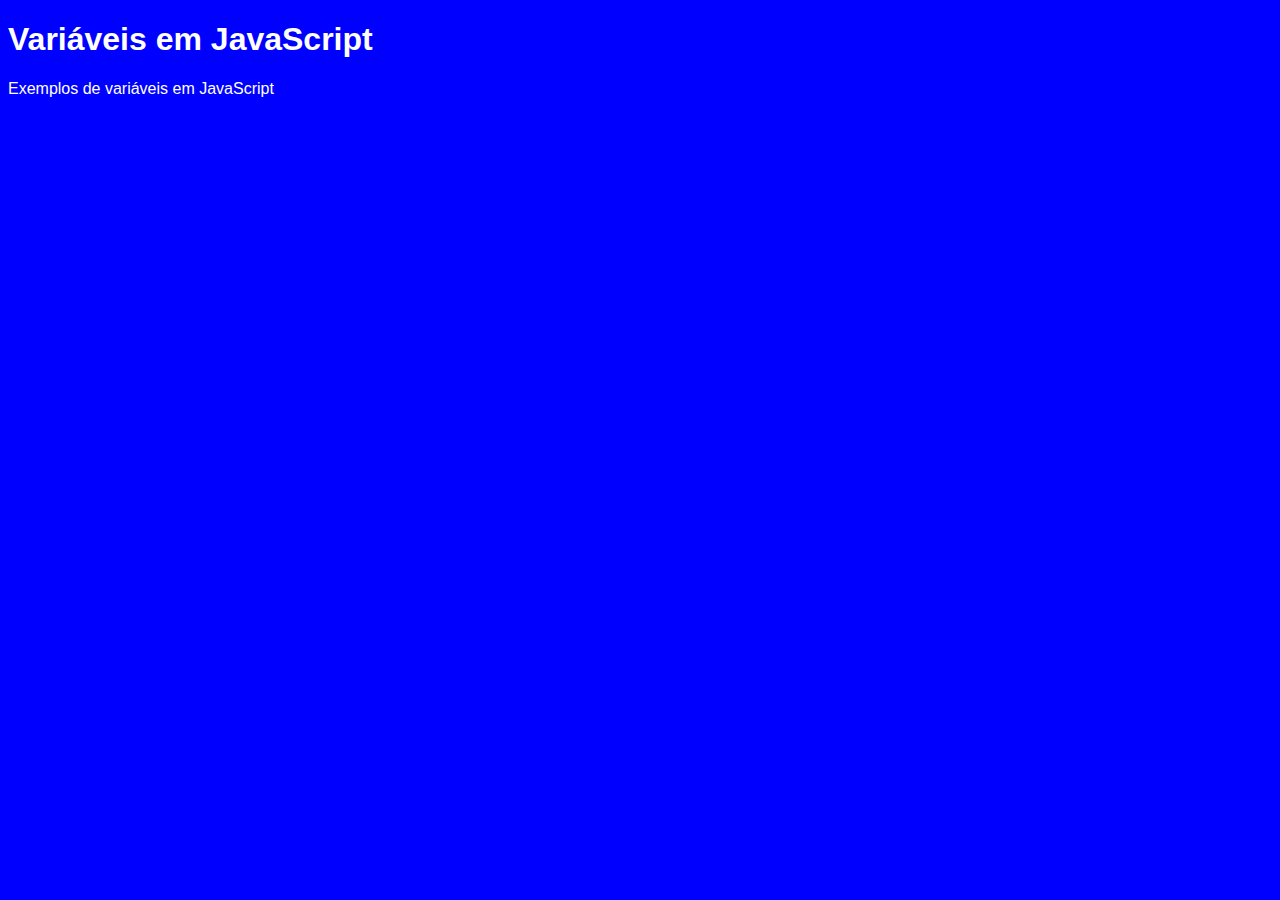
<file: Aula1/index.html>
<!DOCTYPE html>
<html lang="pt-br">
<head>
    <meta charset="UTF-8">
    <meta name="viewport" content="width=device-width, initial-scale=1.0">

    <link rel="stylesheet" href="./css/style.css">
    <title>JavaScript</title>
</head>
<body>
    <h1>Variáveis em JavaScript</h1>
    <p>Exemplos de variáveis em JavaScript</p>




    <script src="./src/script.js"></script>
</body>
</html>
</file>
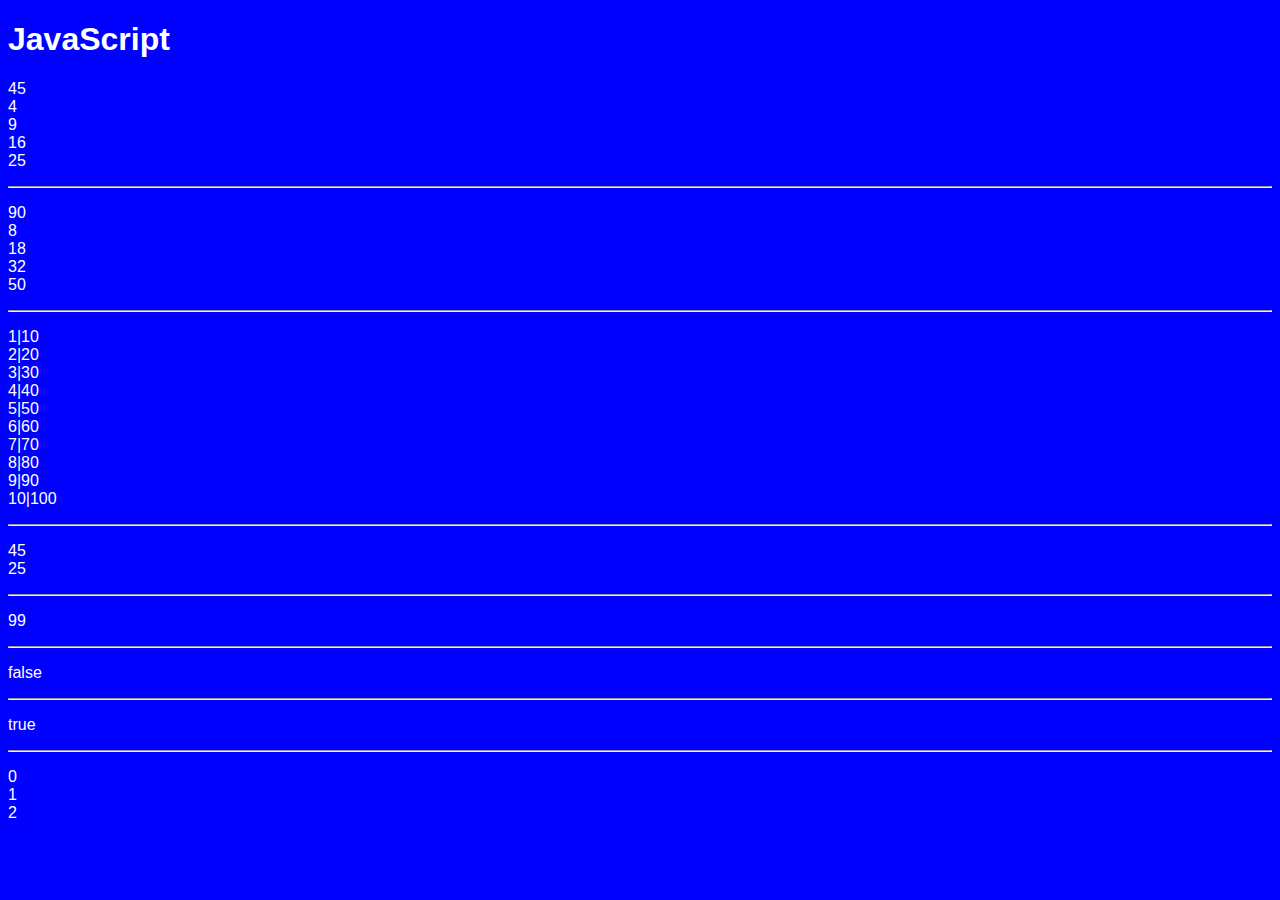
<file: Aula14/index.html>
<!DOCTYPE html>
<html lang="pt-br">
<head>
    <meta charset="UTF-8">
    <meta name="viewport" content="width=device-width, initial-scale=1.0">

    <link rel="stylesheet" href="./css/style.css">
    <title>JavaScript</title>
</head>
<body>
    
    <h1>JavaScript</h1>

    <p class="ex1"></p>

    <hr>

    <p class="ex2"></p>

    <hr>

    <p class="ex3"></p>

    <hr>

    <p class="ex4"></p>

    <hr>

    <p class="ex5"></p>

    <hr>

    <p class="ex6"></p>

    <hr>

    <p class="ex7"></p>

    <hr>

    <p class="ex8"></p>

    <script src="./src/script04.js"></script>
</body>
</html>
</file>
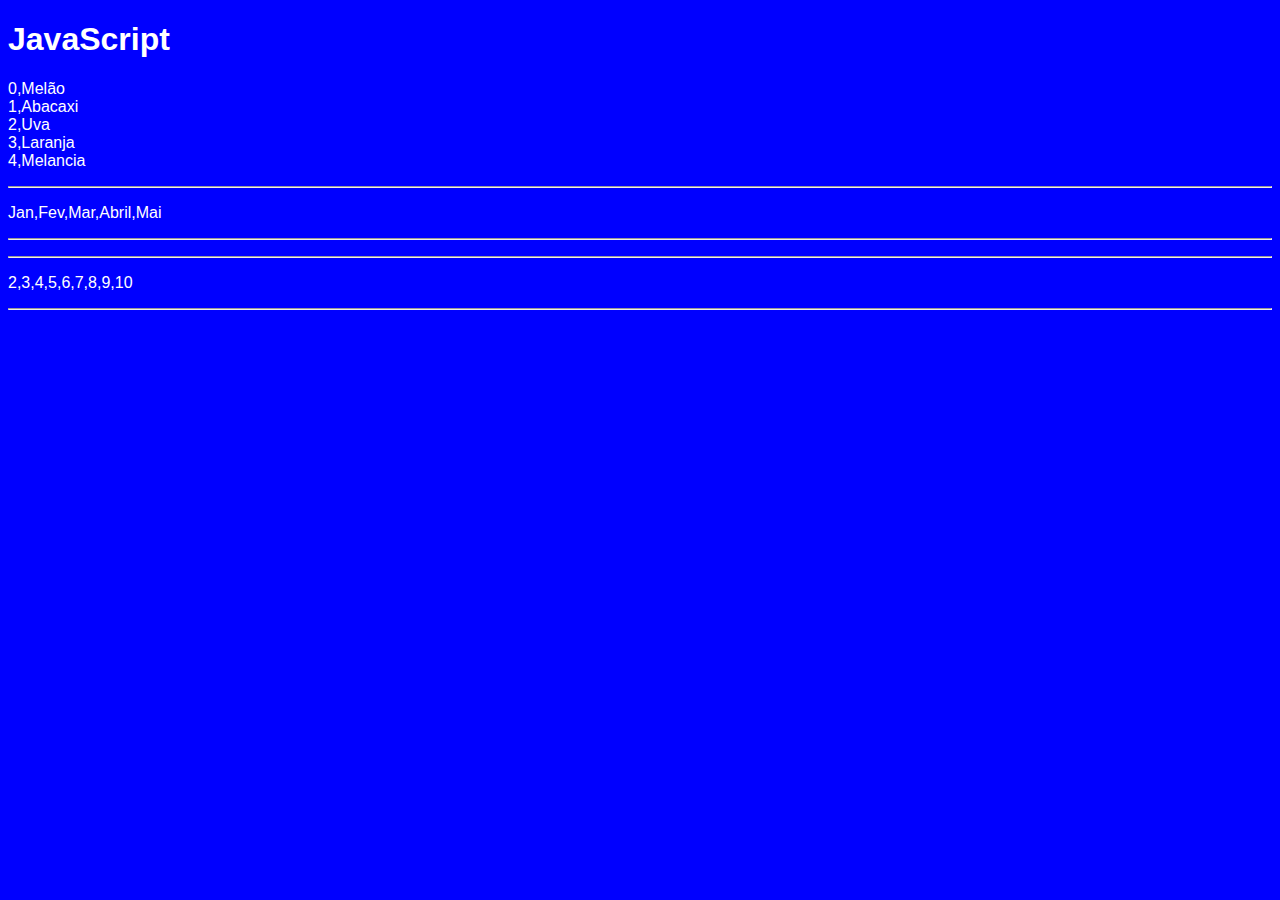
<file: Aula15/index.html>
<!DOCTYPE html>
<html lang="pt-br">
<head>
    <meta charset="UTF-8">
    <meta name="viewport" content="width=device-width, initial-scale=1.0">

    <link rel="stylesheet" href="./css/style.css">
    <title>JavaScript</title>
</head>
<body>
    
    <h1>JavaScript</h1>

    <p class="ex1"></p>
    <hr>
    <p class="ex2"></p>
    <hr>
    <p class="ex3"></p>
    <hr>
    <p class="ex4"></p>
    <hr>

    <script src="./src/script.js"></script>
</body>
</html>
</file>
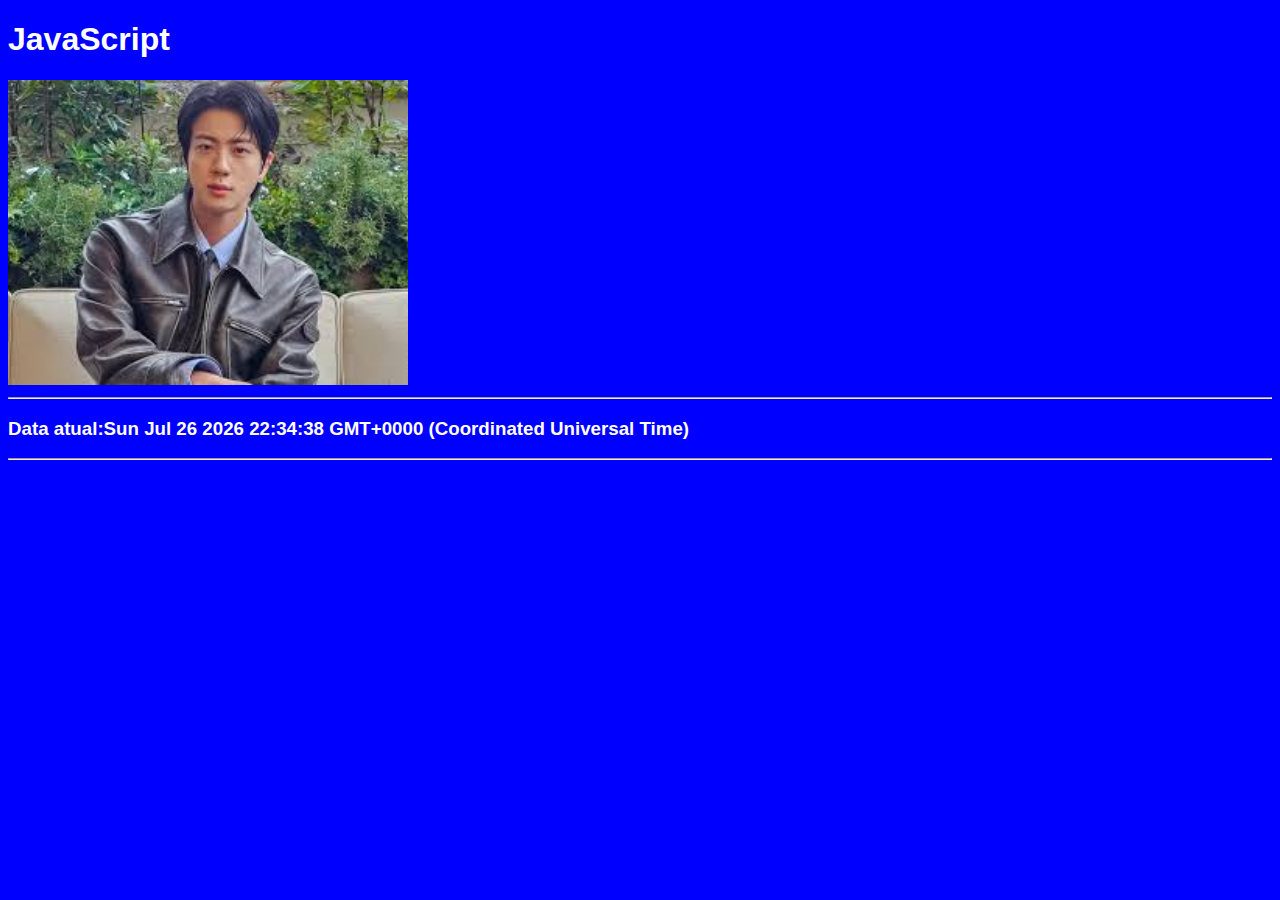
<file: Aula16/index.html>
<!DOCTYPE html>
<html lang="pt-br">
<head>
    <meta charset="UTF-8">
    <meta name="viewport" content="width=device-width, initial-scale=1.0">

    <link rel="stylesheet" href="./css/style.css">
    <title>JavaScript</title>
</head>
<body>
    
    <h1>JavaScript</h1>

    <img src="gatinho.avif" class= 'ex1' width="300px" >

    <hr>

    <h3 id="ex2"></h3>

    <hr>
    

    <script src="./src/script.js"></script>
</body>
</html>
</file>
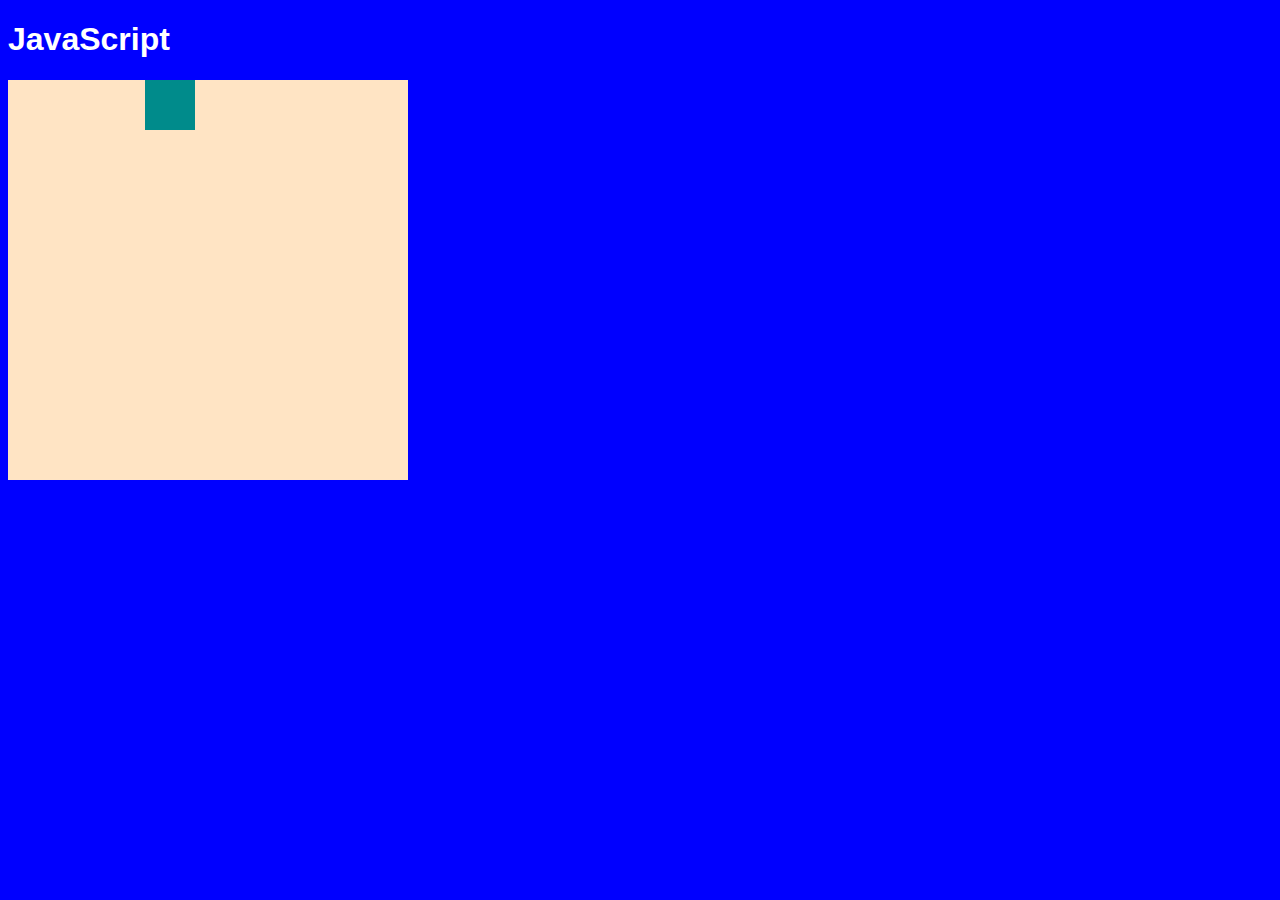
<file: Aula17/index.html>
<!DOCTYPE html>
<html lang="pt-br">
<head>
    <meta charset="UTF-8">
    <meta name="viewport" content="width=device-width, initial-scale=1.0">

    <link rel="stylesheet" href="./css/style.css">
    <title>JavaScript</title>
</head>
<body>
    
    <h1>JavaScript</h1>

    <div id="container">
        <div id="animacao"></div>
    </div>

    <script src="./src/script.js"></script>
</body>
</html>
</file>
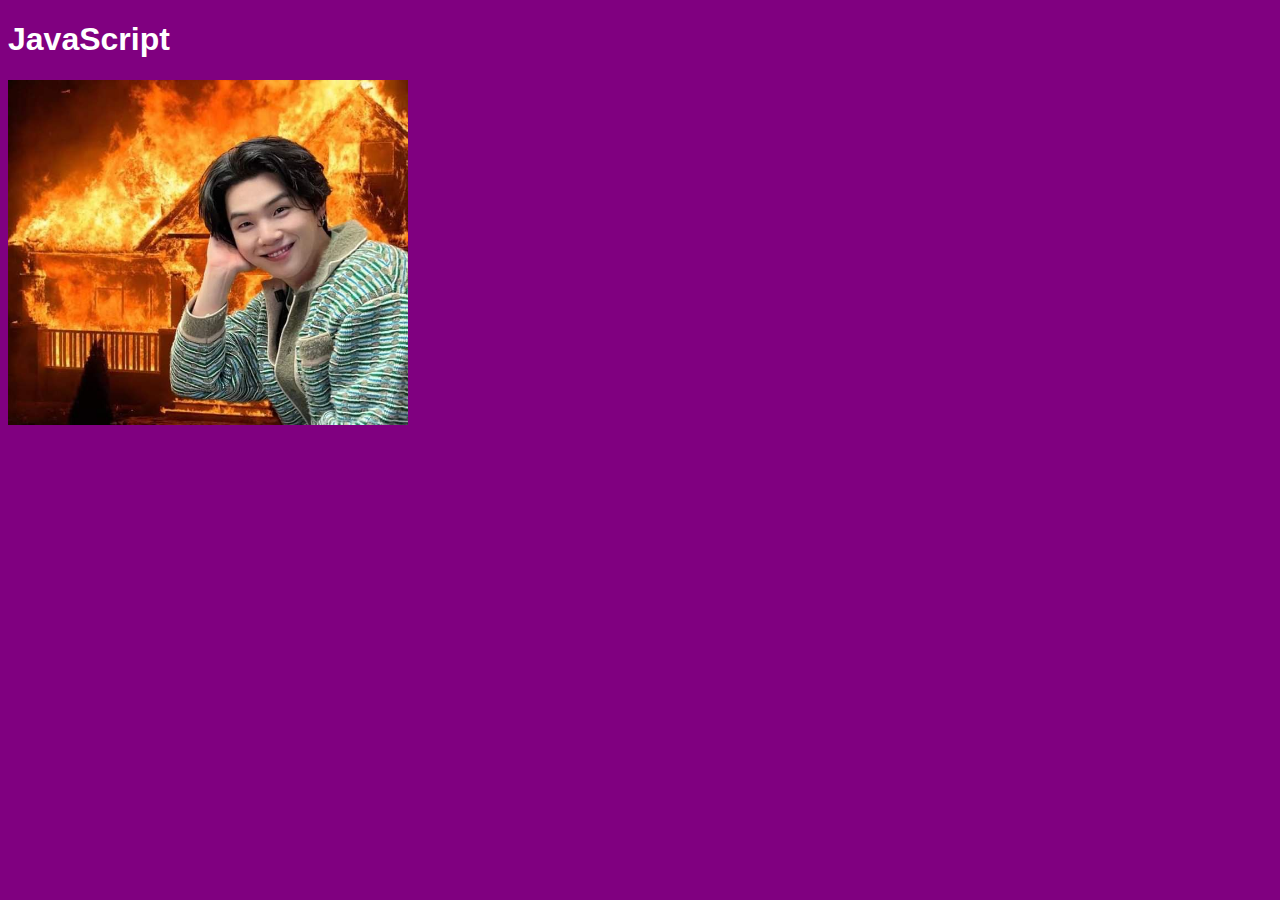
<file: Aula18/index.html>
<!DOCTYPE html>
<html lang="pt-br">
<head>
    <meta charset="UTF-8">
    <meta name="viewport" content="width=device-width, initial-scale=1.0">

    <link rel="stylesheet" href="./css/style.css">
    <title>JavaScript</title>
</head>
<body>
    
    <h1>JavaScript</h1>

    <img class="min-Yoongi" src="suga.jpg" width="400px">

    <h3 class="info-carregamento"></h3>

    <script src="./src/script.js"></script>
</body>
</html>
</file>
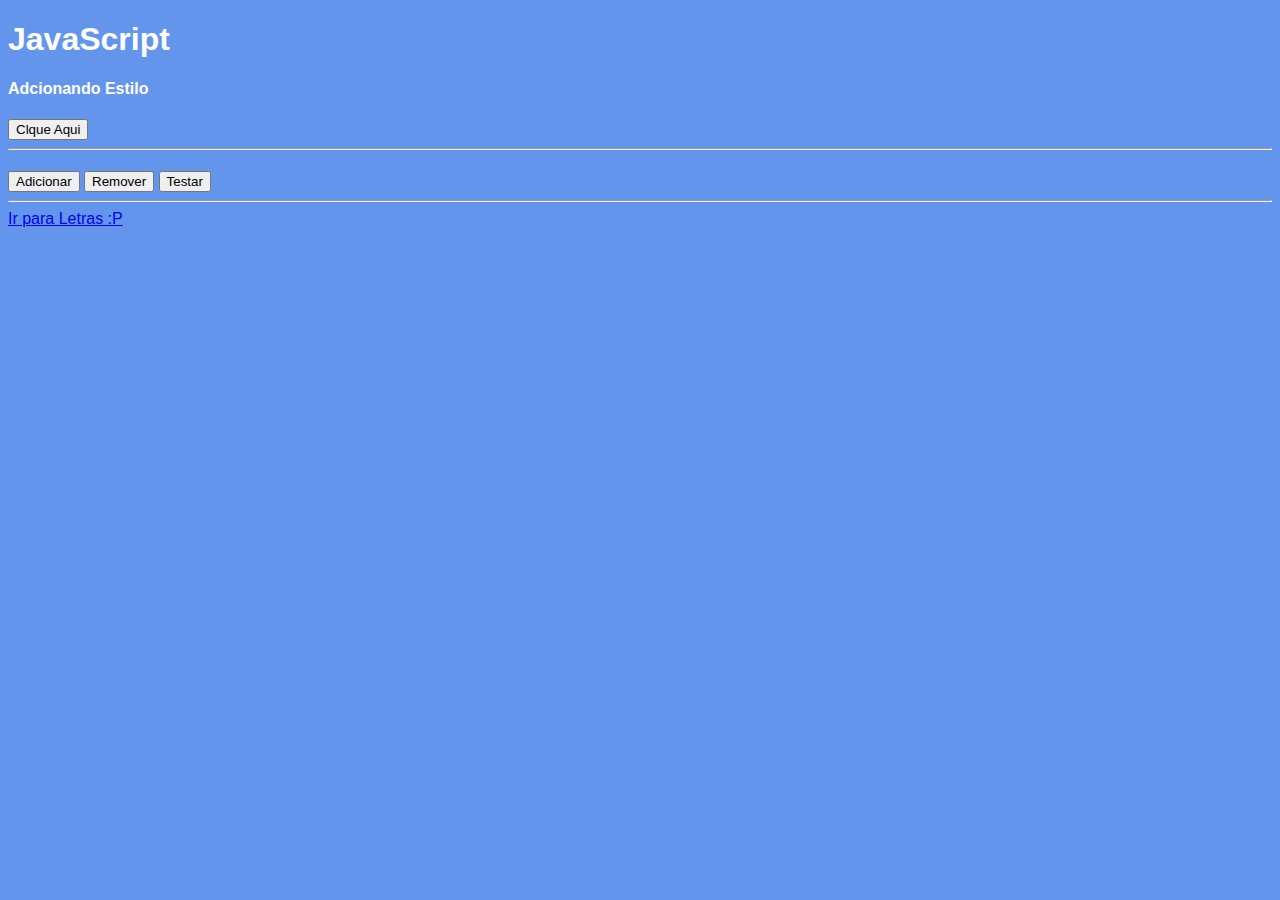
<file: Aula19/index.html>
<!DOCTYPE html>
<html lang="pt-br">
<head>
    <meta charset="UTF-8">
    <meta name="viewport" content="width=device-width, initial-scale=1.0">

    <link rel="stylesheet" href="./css/style.css">
    <title>JavaScript</title>
</head>
<body>
    
    <h1>JavaScript</h1>

    <h4 class="conteudo"></h4>
    <h4 class="elemento-estilo">Adcionando Estilo</h4>

    <button class="btn">Clque Aqui</button>

    <hr>

    <h4 class="adicionar-conteudo"></h4>
    <button class="btn-add">Adicionar</button>
    <button class="btn-rmv">Remover</button>
    <button class="btn-teste">Testar</button>

    <hr>

    <a href="https://www.letras.mus.br/bangtan-boys/swim/#google_vignette" class="link">Ir para Letras :P </a>

    <h4 class="info"></h4>

    <script src="./src/script.js"></script>
</body>
</html>
</file>
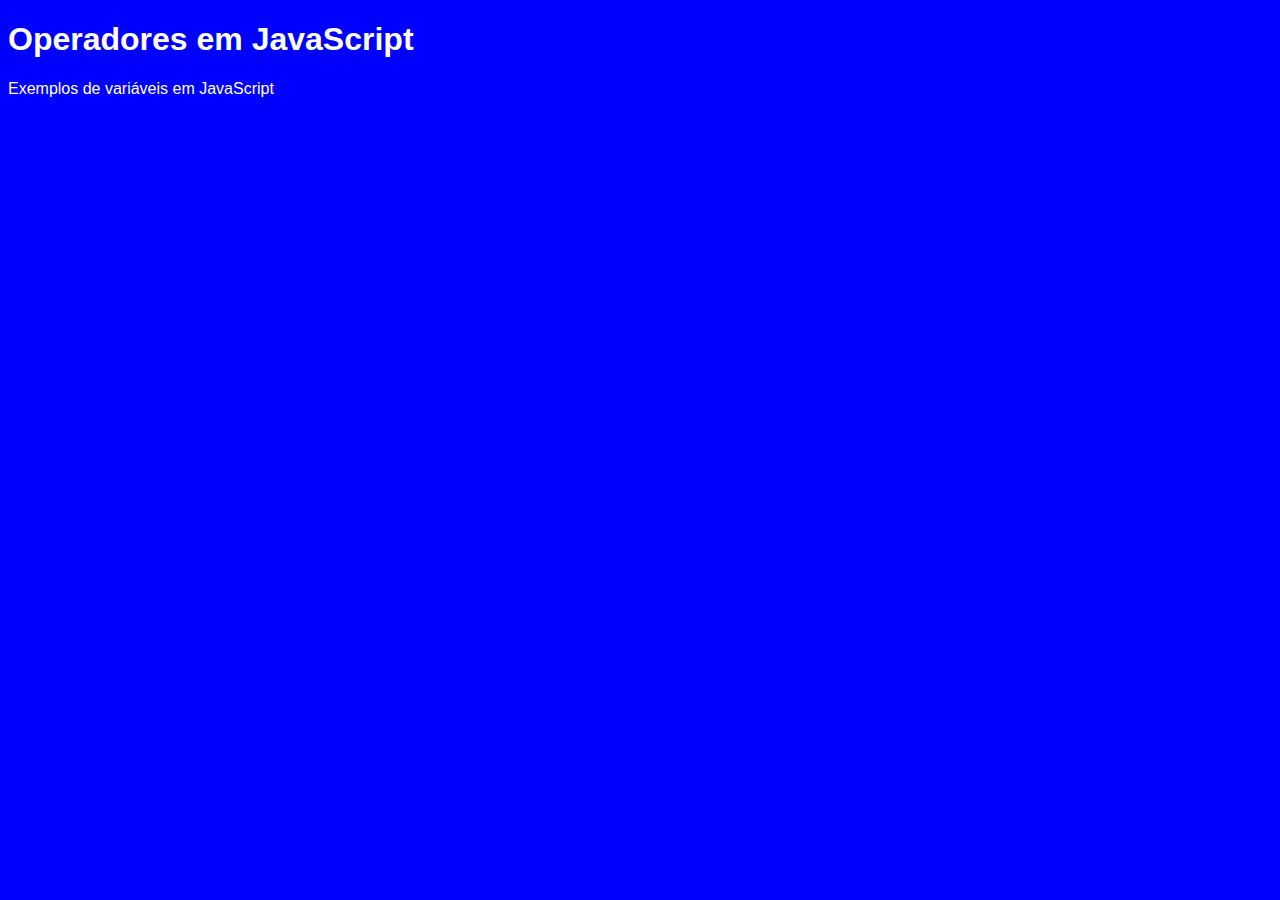
<file: Aula3/index.html>
<!DOCTYPE html>
<html lang="pt-br">
<head>
    <meta charset="UTF-8">
    <meta name="viewport" content="width=device-width, initial-scale=1.0">

    <link rel="stylesheet" href="./css/style.css">
    <title>JavaScript</title>
</head>
<body>
    <h1>Operadores em JavaScript</h1>
    <p>Exemplos de variáveis em JavaScript</p>




    <script src="./src/script.js"></script>
</body>
</html>
</file>
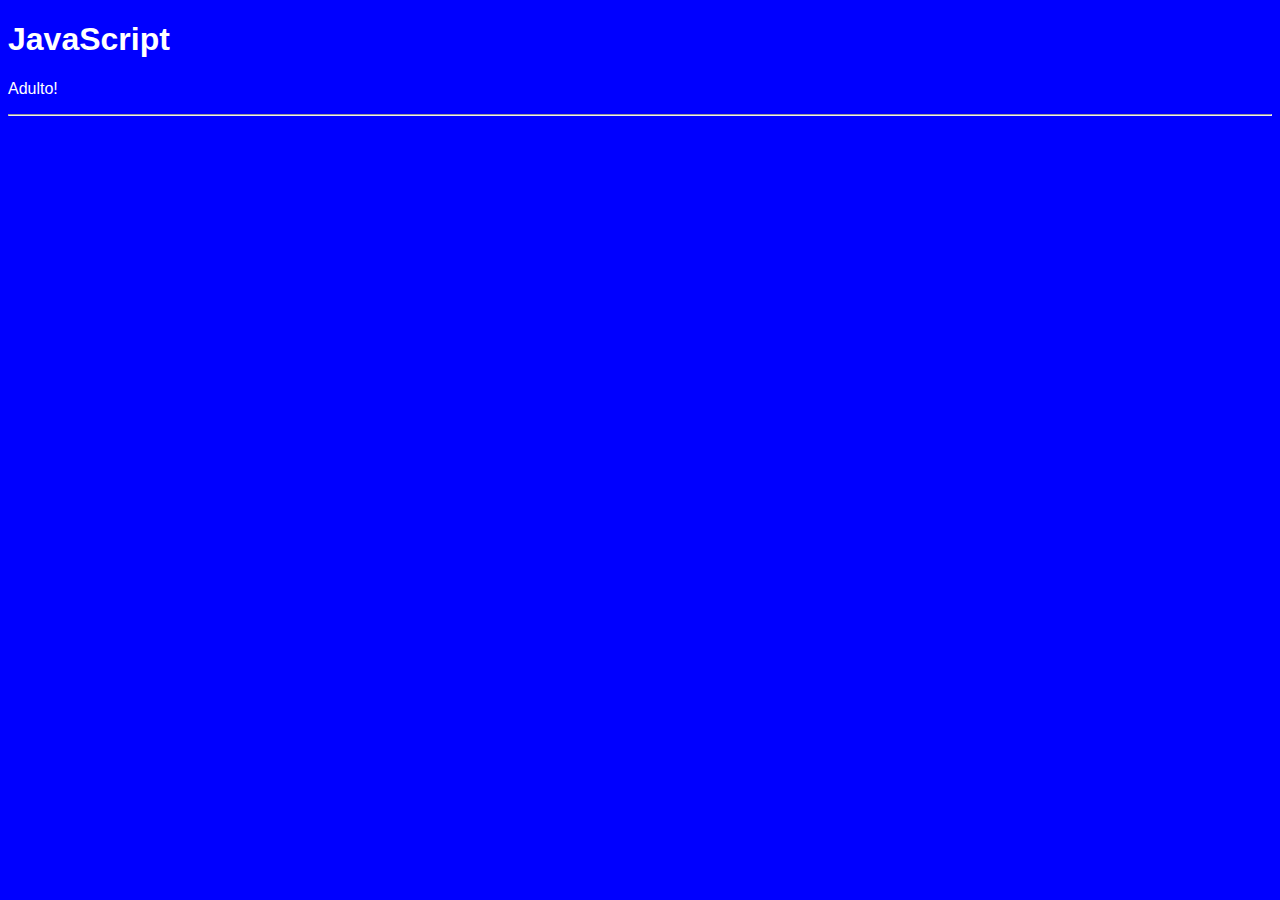
<file: Aula4/index.html>
<!DOCTYPE html>
<html lang="pt-br">
<head>
    <meta charset="UTF-8">
    <meta name="viewport" content="width=device-width, initial-scale=1.0">

    <link rel="stylesheet" href="./css/style.css">
    <title>JavaScript</title>
</head>
<body>
    <h1>JavaScript</h1>
  

    <p id="ex1"></p>
    <p id="idade"></p>
    <p id="ex2"></p>

    <hr>

    <p id="ex3"></p>

    <script src="./src/script03.js"></script>
</body>
</html>
</file>
<file: Aula1/css/style.css>
body{
    background-color: blue;
    color: white;
    font-family: sans-serif;
}
</file>
<file: Aula14/css/style.css>
body{
    background-color: blue;
    color: white;
    font-family: sans-serif;
}
</file>
<file: Aula15/css/style.css>
body{
    background-color: blue;
    color: white;
    font-family: sans-serif;
}
</file>
<file: Aula16/css/style.css>
body{
    background-color: blue;
    color: white;
    font-family: sans-serif;
}
</file>
<file: Aula17/css/style.css>
body{
    background-color: blue;
    color: white;
    font-family: sans-serif;
}

#container{
    width: 400px;
    height: 400px;
    position: relative;
    background-color: bisque;
}

#animacao{
    width: 50px;
    height: 50px;
    position: absolute;
    background-color: darkcyan;
}
</file>
<file: Aula18/css/style.css>
body{
    background-color: purple;
    color: white;
    font-family: sans-serif;
}
</file>
<file: Aula19/css/style.css>
body{
    background-color: cornflowerblue;
    color: white;
    font-family: sans-serif;
}

.ativo{
    color: darkmagenta
}
</file>
<file: Aula3/css/style.css>
body{
    background-color: blue;
    color: white;
    font-family: sans-serif;
}
</file>
<file: Aula4/css/style.css>
body{
    background-color: blue;
    color: white;
    font-family: sans-serif;
}
</file>
